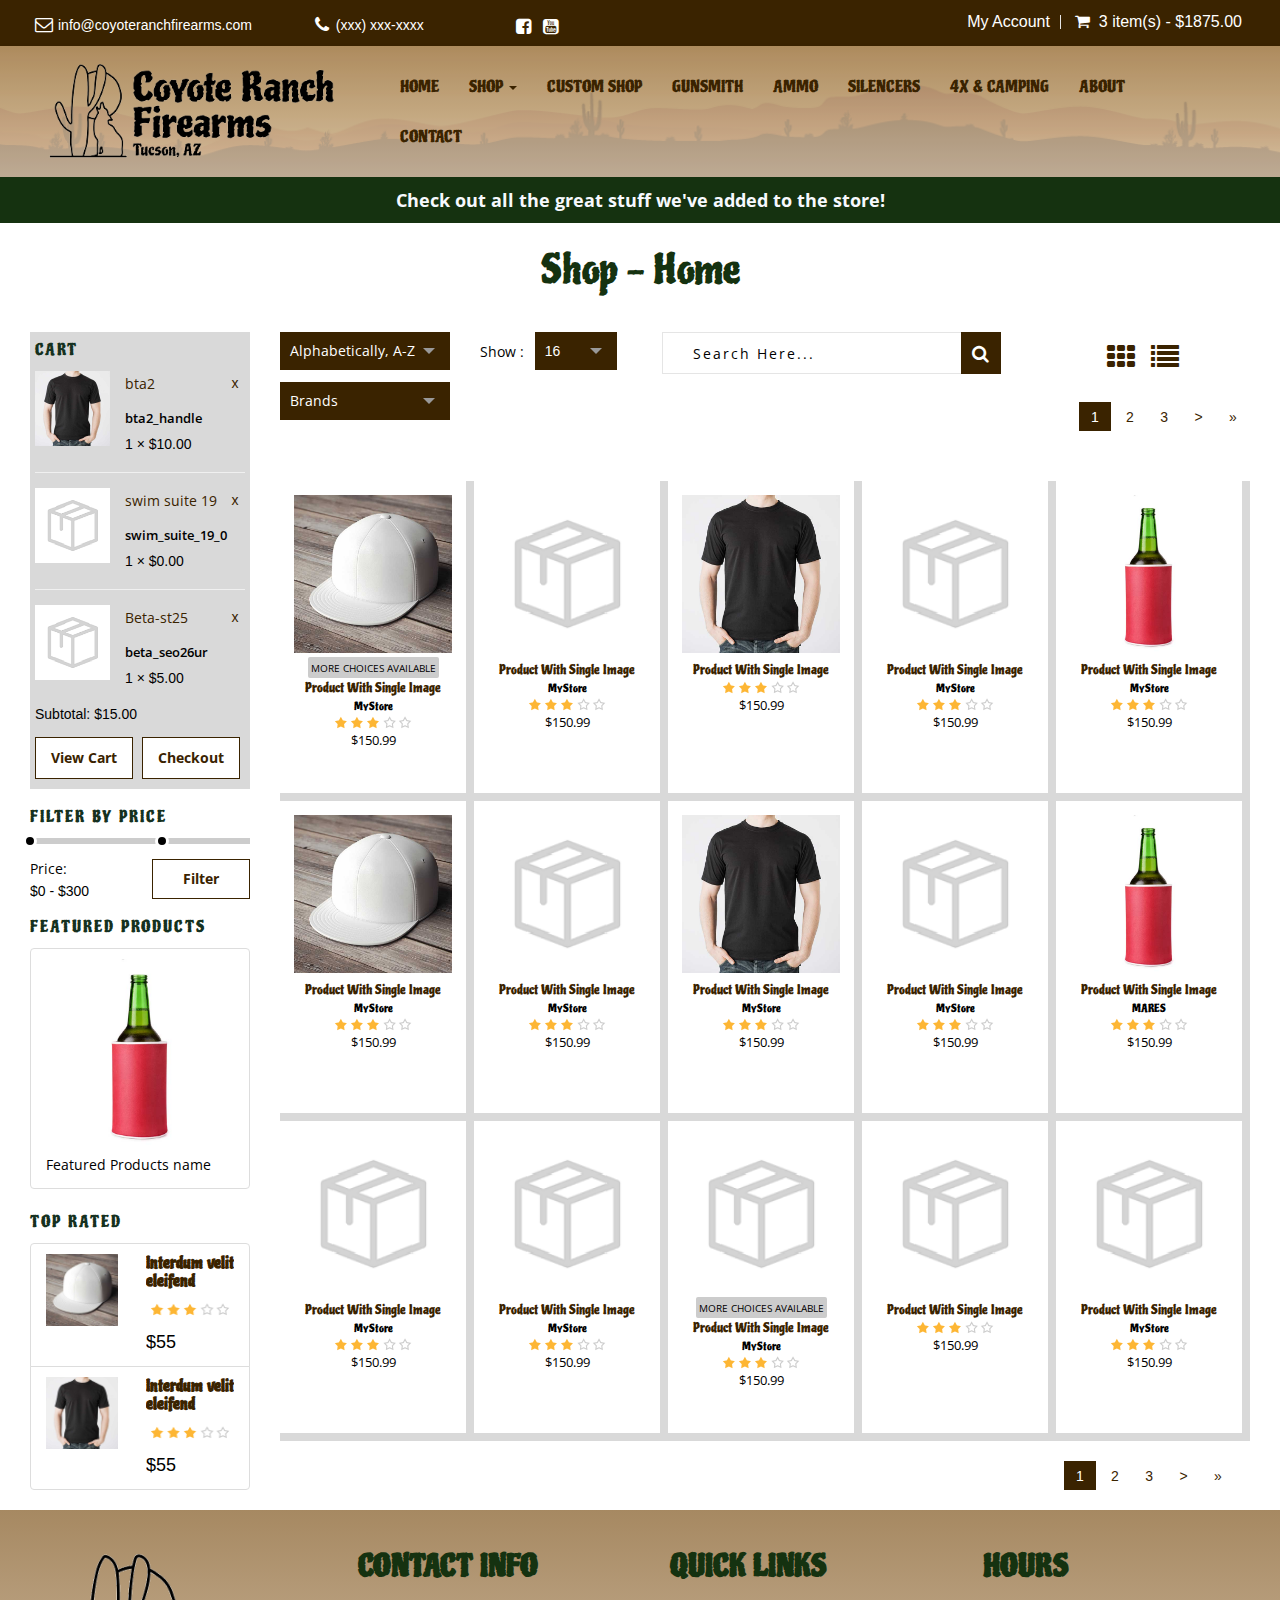
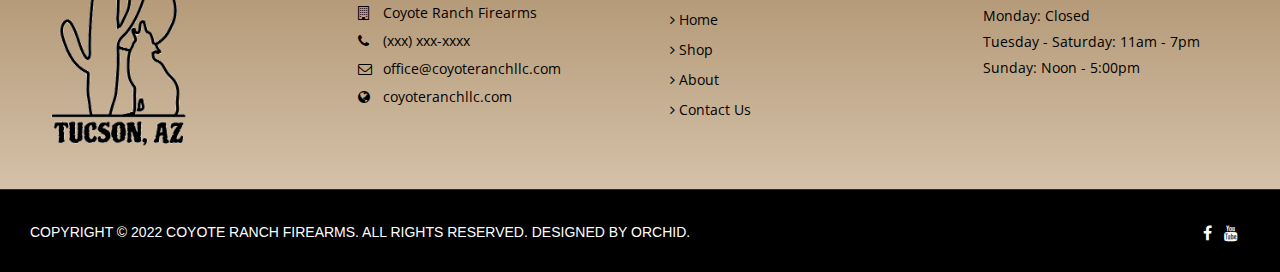
<file: shop.html>
<!DOCTYPE html>
<html lang="en">
    <head>
             <meta charset="utf-8">
      <meta http-equiv="X-UA-Compatible" content="IE=edge">
      <meta name="viewport" content="width=device-width, initial-scale=1">
      <meta name="description" content="">
      <meta name="keywords" content="">
      <title>Coyote Ranch Firearms - Shop</title>
      <link rel="shortcut icon" href="img/favicon.png">
      <link type="text/css" rel="stylesheet" href="css/font-awesome.min.css">
      <link type="text/css" rel="stylesheet" href="css/bootstrap.min.css">
      <link type="text/css" rel="stylesheet" href="css/owl.carousel.css">
      <link type="text/css" rel="stylesheet" href="css/magnific-popup.css">
      <link type="text/css" rel="stylesheet" href="css/main.css">
      <link type="text/css" rel="stylesheet" href="css/theme1.css">
      <link type="text/css" rel="stylesheet" href="css/custom.css">
      <!-- CSS media queries -->
      <link type="text/css" rel="stylesheet" href="css/media-queries.css">
      <link href="js/smMenu/jquery.smartmenus.bootstrap.css" rel="stylesheet">
      <link href="css/smartnav.css" rel="stylesheet">
      <link href="css/customStyles.css" rel="stylesheet">
	  <link rel="stylesheet" type="text/css" href="css/lightbox.css"/>
	  <link href="https://stackpath.bootstrapcdn.com/font-awesome/4.7.0/css/font-awesome.min.css" rel="stylesheet">
      <!-- HTML5 shim and Respond.js for IE8 support of HTML5 elements and media queries -->
      <!-- WARNING: Respond.js doesn't work if you view the page via file:// -->
      <!--[if lt IE 9]>
         <script src="https://oss.maxcdn.com/html5shiv/3.7.3/html5shiv.min.js"></script>
         <script src="https://oss.maxcdn.com/respond/1.4.2/respond.min.js"></script>
      <![endif]-->
	  <link rel="preconnect" href="https://fonts.googleapis.com">
<link rel="preconnect" href="https://fonts.gstatic.com" crossorigin>
<link href="https://fonts.googleapis.com/css2?family=Open+Sans:ital,wght@0,400;0,700;0,800;1,400;1,700;1,800&family=Piedra&display=swap" rel="stylesheet">
<link rel="preconnect" href="https://fonts.gstatic.com">
<link href="https://fonts.googleapis.com/css2?family=Roboto+Slab:wght@400;700&display=swap" rel="stylesheet"> 
    </head>
    <body class="products">
        
        
        <div id="wrapper" class="main-wrapper">
            <!-- 
            Navigation
            ==================================== -->
         <header id="head" class="sticky-header">
            <div class="header-top primary">
               <div class="container">
                  <div class="row">
                     <div class="col-lg-8 col-md-8 col-sm-8 col-xs-12">
                        <div class="row">
                           <div class="col-xs-12 col-md-4 pull-left quick-contact">
                              <i class="fa fa-envelope-o"></i>
                              <p><span></span><a
                                    href="mailto:info@coyoteranchfirearms.com">info@coyoteranchfirearms.com</a>
                              </p>
                           </div>
                           <div class="col-xs-12 col-md-3 pull-left quick-contact phone">
                              <i class="fa fa-phone"></i>
                              <p><span></span>(xxx) xxx-xxxx</p>
                           </div>
                           <div class="col-xs-12 col-md-2 pull-left socialkt" id="social">
                              <ul class="pull-left social-links text-center">
                                 <li><a href="#"><i class="fa fa-youtube-square"></i></a></li>
                                 <li><a href="#"><i class="fa fa-facebook-square"></i></a></li>
                              </ul>
                           </div>
                        </div>
                     </div>
                     <div class="col-xs-12 col-sm-4 col-md-4 col-lg-4 topRight">
                        <nav class="top-nav dropdown type2">
                           <ul class="text-right">
                              <li class="myacc">
                                 <a href="#">My Account</a>
                                 <ul class="submenu text-left">
                                    <li><a href="#" data-toggle="modal" data-target="#myModal">Register <span><i
                                                    class="fa fa-edit"></i></span></a></li>
                                    <li><a href="#">Login <span><i class="fa fa-lock"></i></span></a></li>
                                 </ul>
                              </li>
                              <li class="cart cartWidgetInner">
                                 <a href="#">
                                    <i class="fa fa-shopping-cart"></i>&nbsp;
                                    <span>3 item(s) - $1875.00</span>
                                 </a>
                                 <ul class="submenu product_list_widget text-left">
                                    <!-- .product item -->
                                    <li>
                                       <a href="#" class="thumb">
                                          <img src="img/koozie.jpg" alt="">
                                       </a>
                                       <div class="pdDesc">
                                          <a href="#">Cool Item 1</a>
                                          <a href="#" class="remove">x</a>
                                          <div class="variation">
                                             <strong>Size :</strong> <span>Small</span>
                                          </div>
                                          <span class="quantity">1 × <span class="amount">$625.00</span></span>
                                       </div>
                                    </li>
								  <li>
                                       <a href="#" class="thumb">
                                          <img src="img/mask.jpg" alt="">
                                       </a>
                                       <div class="pdDesc">
                                          <a href="#">Cool Item 1</a>
                                          <a href="#" class="remove">x</a>
                                          <div class="variation">
                                             <strong>Size :</strong> <span>Small</span>
                                          </div>
                                          <span class="quantity">1 × <span class="amount">$625.00</span></span>
                                       </div>
                                    </li>
								  <li>
                                       <a href="#" class="thumb">
                                          <img src="img/shirt.jpg" alt="">
                                       </a>
                                       <div class="pdDesc">
                                          <a href="#">Cool Item 1</a>
                                          <a href="#" class="remove">x</a>
                                          <div class="variation">
                                             <strong>Size :</strong> <span>Small</span>
                                          </div>
                                          <span class="quantity">1 × <span class="amount">$625.00</span></span>
                                       </div>
                                    </li>
                                    <!-- // .product item -->
                                    <!-- .product item -->
                                    
                                    
                                    <!-- // product list -->
                                    <li class="total">
                                       <span>Subtotal: </span>
                                       <span class="amount">&nbsp;$1875.00</span>
                                    </li>
                                    <li class="buttons">
                                       <a href="#" class="btn btn-gold-border">View Cart</a>
                                       <a href="#" class="btn btn-gold-border">Checkout</a>
                                    </li>
                                    <!-- // .product item -->
                                 </ul>
                              </li>
                           </ul>
                        </nav>
                     </div>
                  </div>
               </div>
            </div>
           
            <div class="row HeaderMenu">
               <div class="col-xs-12">
                  <!--Start nav-->
                  <div class="navbar-default" role="navigation">
                     <div class="container">
                        <div class="navbar-header">
                           <button type="button" class="navbar-toggle" data-toggle="collapse" data-target=".navbar-collapse">
                              <span class="sr-only">Toggle navigation</span>
                              <span class="icon-bar"></span>
                              <span class="icon-bar"></span>
                              <span class="icon-bar"></span>
                           </button>
                           <a class="navbar-brand" href="index.html">
                              <img src="img/base-logo.png" alt="Coyote Ranch Firearms">
                           </a>
                        </div>
                        <div class="navbar-collapse collapse">
                           <!-- Left nav -->
                           <ul class="nav navbar-nav navbarRight">
                                <li><a href="index.html">Home</a> </li>
                                <li><a href="shop.html" class="current-active">Shop <span class="caret"></span></a>
                                    <ul class="dropdown-menu">
                                        <li><a href="shop.html">New Firearms</a></li>
                                        <li><a href="shop.html">Used Firearms</a></li>
                                        <li><a href="shop.html">Rifle</a></li>
                                        <li><a href="shop.html">Pistol</a></li>
                                        <li><a href="shop.html">Shotgun</a></li>
                                        <li><a href="shop.html">Revolver</a></li>
                                    </ul>
                                </li>
                                <li><a href="shop.html">Custom Shop</a></li>
                                <li><a href="shop.html">Gunsmith</a></li>
                                <li><a href="shop.html">Ammo</a></li>
                                <li><a href="shop.html">Silencers</a></li>
                                <li><a href="shop.html">4X & Camping</a></li>
                                <li><a href="about-us.html">About</a></li>
                                <li><a href="contact.html">Contact</a></li>
                           </ul>
                           <!--Dropdown Menus UL-->
                        </div>
                        <!--/.nav-collapse -->
                     </div>
                     <!--/.container -->
                  </div> <!-- Main Navbar Div ENDS-->
               </div>
            </div>
         </header>
         <!--
            End Navigation
            ==================================== -->
            <!--
                Home slider
                ==================================== -->
                <div id="slider" class="sitemessage  slider-wrapper relative overflow-hidden slide-overlay clb" >
                    <div class="col-xs-12 col-sm-12 col-md-12 col-lg-12" id="abovetext">
                            <div class="message" id="sitemessage">
                                            <p>Check out all the great stuff we've added to the store!</p>
                                        </div>
                    </div>	
                </div>  <!-- // #start -->
                <!--
                End Home slider
                ==================================== -->
        <!-- // shop breadcrumb -->
                <section class="product-category-page">
                    <div class="container">
                        <div class="row" id="storecat">
                        <h2>Shop - Home</h2>
                        </div>
                        <div class="row">
                            <div class="col-xs-12 col-sm-4 col-md-3">
                                <div id="secondary" class="widget-area" role="complementary">
                                    <!-- .widget -->
                                   
									
								    
									
									
									<aside class="widget cartWidget">
							<h3 class="widget-title">Cart</h3>
							<div class="cartWidgetInner">
								<ul class="product_list_widget">
																			<li>
											<a href="/products/bta2_handle" class="thumb">
												 <img src="img/shirt.jpg" alt="" class="sidebar_img">
											</a>
											<div class="pdDesc">
												 <a href="/products/bta2_handle">bta2</a>
												 <a href="javascript:void(0)" onclick="deleteFromCartTop('5d0b5a91-5e90-4055-9dd9-7db9ac1f1040', this)" class="remove btn-remove-cart-top">x</a>
												 <div class="variation">
													  <strong>bta2_handle</strong>
												 </div>
												 <span class="quantity">1 × <span class="amount">$10.00</span></span>
											</div>
									  </li>
																				<li>
											<a href="/products/swim_suite_19_0" class="thumb">
												 <img src="img/no-product.png" alt="" class="sidebar_img">
											</a>
											<div class="pdDesc">
												 <a href="/products/swim_suite_19_0">swim suite 19</a>
												 <a href="javascript:void(0)" onclick="deleteFromCartTop('5ceb9f05-c7ac-45a7-8b6c-7454ac1f1040', this)" class="remove btn-remove-cart-top">x</a>
												 <div class="variation">
													  <strong>swim_suite_19_0</strong>
												 </div>
												 <span class="quantity">1 × <span class="amount">$0.00</span></span>
											</div>
									  </li>
																				<li>
											<a href="/products/beta_seo26ur" class="thumb">
												 <img src="img/no-product.png" alt="" class="sidebar_img">
											</a>
											<div class="pdDesc">
												 <a href="/products/beta_seo26ur">Beta-st25</a>
												 <a href="javascript:void(0)" onclick="deleteFromCartTop('5cb98c68-5434-4a49-a4ba-5e86ac1f1040', this)" class="remove btn-remove-cart-top">x</a>
												 <div class="variation">
													  <strong>beta_seo26ur</strong>
												 </div>
												 <span class="quantity">1 × <span class="amount">$5.00</span></span>
											</div>
									  </li>
																		</ul>
								<!-- // product list -->
								<p class="total">
									<span>Subtotal:</span>
									<span class="amount">$15.00</span>
								</p>
								<p class="buttons">
									<a href="cart.html" class="btn btn-ash-border">View Cart</a>
																				<a href="checkout.html" class="btn btn-ash-border btn_place_order">Checkout</a>
																		</p>
							</div>
						</aside>
									
									
                                    <!-- // cart widget -->
                                    <!-- .widget -->
                                    
                                    <!-- // product category -->
                                    <!-- .widget -->
                                    <aside class="price-filter-widget widget">
                                        <h3 class="widget-title">Filter by Price</h3>
                                        <div class="price-range-wrapper">
                                            <div class="priceRange"></div>
                                            <div class="price-slider-amount clear">
                                            <label for="amount">Price:</label>
                                            <input type="text" id="amount" readonly>
                                            <a href="#" class="btn btn-ash-border pull-right">Filter</a>
                                            </div>
                                        </div>
                                    </aside>
                                    <!-- .widget -->
                                    <aside class="widget desktop-v-featured_products">
                                        <h3 class="widget-title">Featured Products</h3>
                                        <ul class="list-group widget-img-slideshow">
                                            <li class="list-group-item">
                                                <img src="img/koozie.jpg" alt="" class="img-responsive">
                                                <p>Featured Products name</p>
                                            </li>
                                           
                                        </ul>
                                    </aside>
                                    <!-- end .widget -->
                                    <!-- .widget -->
                                    <aside class="widget">
                                        <h3 class="widget-title">Top Rated</h3>
                                        <ul class="list-group">
                                            <li class="list-group-item">
                                                <div class="widgetProduct">
                                                    <div class="media">
                                                        <div class="media-left">
                                                            <a href="#">
                                                                <img alt="" src="img/mask.jpg" class="media-object">
                                                            </a>
                                                        </div>
                                                        <div class="media-body">
                                                            <h4 class="media-heading"><a href="#">Interdum velit
                                                                    eleifend</a></h4>
                                                            <p class="rating"><img src="img/star.png" alt=""></p>
                                                            <span class="price">$55</span>
                                                        </div>
                                                    </div>
                                                </div>
                                            </li>
                                            <li class="list-group-item">
                                                <div class="widgetProduct">
                                                    <div class="media">
                                                        <div class="media-left">
                                                            <a href="#">
                                                                <img alt="" src="img/shirt.jpg" class="media-object">
                                                            </a>
                                                        </div>
                                                        <div class="media-body">
                                                            <h4 class="media-heading"><a href="#">Interdum velit
                                                                    eleifend</a></h4>
                                                            <p class="rating"><img src="img/star.png" alt=""></p>
                                                            <span class="price">$55</span>
                                                        </div>
                                                    </div>
                                                </div>
                                            </li>
                                           
                                        </ul>
                                    </aside>
                                    <!-- end .widget -->
                                </div>
                                <!-- // widget-area -->
                            </div>
                            <!-- // col-sm-3 -->
                            <div class="col-xs-12 col-sm-8 col-md-9">
                                <div class="productDisplayType">
   
   <div class="row">
      <input type="hidden" id="filtered_products_section" value="div">
      <div class="col-xs-12 col-sm-4 col-md-3">
         <div class="productSorting">
            <div id="sbHolder_18994987" class="sbHolder"><a id="sbToggle_18994987" href="#" class="sbToggle"></a><a id="sbSelector_18994987" href="#" class="sbSelector sbFocus">Alphabetically, A-Z</a><ul id="sbOptions_18994987" class="sbOptions" style="display: none;"><li><a href="#name_asc" rel="name_asc" class="sbFocus">Alphabetically, A-Z</a></li><li><a href="#name_desc" rel="name_desc">Alphabetically, Z-A</a></li><li><a href="#price_asc" rel="price_asc">Price, Low to high</a></li><li><a href="#price_desc" rel="price_desc">Price, High to low</a></li><li><a href="#created_desc" rel="created_desc">Newest first</a></li><li><a href="#created_asc" rel="created_asc">Oldest first</a></li></ul></div>
         </div>
      </div>
      
      
               
      
      <div class="hidden-xs hidden-sm col-md-2">
         <div class="productLimiter clear">
            <label for="productlimiter">Show :</label>
            <select name="productlimiter" id="productlimiter" class="" sb="54963162" style="display: none;">              
            <option value="15">15</option><option value="25">25</option><option value="50">50</option><option value="75">75</option><option value="100">100</option><option value="125">125</option></select><div id="sbHolder_54963162" class="sbHolder"><a id="sbToggle_54963162" href="#" class="sbToggle"></a><a id="sbSelector_54963162" href="#" class="sbSelector">16</a><ul id="sbOptions_54963162" class="sbOptions" style="display: none;"><li><a href="#16" rel="16" class="sbFocus">16</a></li><li><a href="#25" rel="25">25</a></li><li><a href="#50" rel="50">50</a></li><li><a href="#75" rel="75">75</a></li><li><a href="#100" rel="100">100</a></li><li><a href="#125" rel="125">125</a></li></ul></div>
         </div>
      </div>
      <div class="col-xs-12 col-sm-8 col-md-7 clear filter_sf" id="filter_sf">
         <div class="col-xs-12 col-sm-8 col-md-8">
         <div class="productLimiter clear">
            <form action="#" method="post" class="blog-search" id="part_search_form">
				<input type="text" value="" name="search_part" id="search_part" class="search-input partSearch ui-autocomplete-input" placeholder="Search Here..." autocomplete="off">
				<button type="button" id="part_search_button" class="productSearch_button search-sub">
				<i class="fa fa-search"></i>
				</button>
			</form>
         </div>
         </div>
         
         <!--nav class="woocommerce-pagination">
            <ul class="page-numbers text-right">
                <li><span class="current">1</span></li>
                <li><a href="#">2</a></li>
                <li><a href="#">3</a></li>
                <li><a href="#">→</a></li>
            </ul>
         </nav-->
         <div class="col-xs-12 col-sm-4 col-md-4">
			<nav class="productViewToggle">
				<a href="shop.html" class="gridView"><i class="fa fa-th"></i></a>
				<a href="listview.html" class="listView"><i class="fa fa-list"></i></a>
			</nav>
         </div>
         <!--nav class="woocommerce-pagination">
            <ul class="page-numbers text-right">
               <li><span class="current">1</span></li>
               <li><a href="#">2</a></li>
               <li><a href="#">3</a></li>
               <li><a href="#">&rarr;</a></li>
            </ul>
         </nav-->
      </div>
   </div>
   <div class="row">
      <div class="col-xs-12 col-sm-4 col-md-3 ">
         <div class="productSorting">
            <div class="productSorting">
            <div id="sbHolder_52447504" class="sbHolder"><a id="sbToggle_52447504" href="#" class="sbToggle"></a><a id="sbSelector_52447504" href="#" class="sbSelector">Brands</a><ul id="sbOptions_52447504" class="sbOptions" style="top: 26px; max-height: 1369px; display: none;"><li><a href="#name_asc" rel="name_asc" class="sbFocus">brand1</a></li><li><a href="#name_desc" rel="name_desc">brand2</a></li><li><a href="#price_asc" rel="price_asc">brand3</a></li><li><a href="#price_desc" rel="price_desc">brand4</a></li><li><a href="#created_desc" rel="created_desc">brand5</a></li><li><a href="#created_asc" rel="created_asc">brand6</a></li></ul></div>
            <!--select name="productsorting" id="productsorting" class="selectbox">
               <option value="default" selected="selected">Default sorting</option>
               <option value="price">Sort by price: low to high</option>
               <option value="price-desc">Sort by price: high to low</option>
            </select-->
         </div>
            
         </div>
      </div>
	  
	    <!-- .widget -->
		<aside class="widget mobile-v-featured_products">
			<h3 class="widget-title">Featured Products</h3>
			<ul class="list-group widget-img-slideshow">
				<li class="list-group-item">
					<img src="img/koozie.jpg" alt="" class="img-responsive">
					<p>Featured Products name</p>
				</li>
			   
			</ul>
		</aside>
		<!-- end .widget -->
	  
	  <div class="col-xs-12 col-sm-9 col-md-9 clear">
		 <ul class="page-numbers text-right"><li><span class="current">1</span></li><li><a href="#">2</a></li><li><a href="#">3</a></li><li><a href="#" title="Next">&gt;</a></li><li><a href="#" title="Last">»</a></li></ul>		 
      </div>
         
   </div>
</div>
                                <div class="row no-margin row-border proLists">
                                    <div class="col-xs-12 col-sm-6 col-md-3">
                                        <div data-product-id="4" class="productBorder chkProductID">
                                            <img src="img/mask.jpg" alt="" class="img-responsive">
                                            <div class="productBorderHover verticalMiddle">
                                                <div class="verticalInner">
                                                    <h4><a href="#">Product With Single Image</a></h4>
                                                    <p class="rating">
                                                        <img src="img/star.png" alt="">
                                                    </p>
                                                    <div class="price">
                                                        <del><span class="amount">$180.99</span></del>
                                                        <span class="amount">$150.99</span>
                                                    </div>
                                                </div>
                                            </div>
											
											<div class="frontinfo">
											<span class="more_choice more_choice_available">MORE CHOICES AVAILABLE</span>
												<h4><a href="#">Product With Single Image</a></h4>
												<h5 class="manuf">MyStore</h5>
																<center>
																	<div class="rating product-rating bottom_rating">
														<img src="img/star.png" alt="">
														
														
													</div>
												<!--p class="rating">
													<img src="/img/icons/star2.png" alt=""> <span class="numr">(15)</span>
												</p-->
													</center>
												<div class="amount">$150.99</div>
											</div>
                                            <!-- products meta -->
                                            <ul class="productMetas">
                                                <li><a href="shop-single-quick.php" class="ajax-view"><span><i class="fa fa-eye"></i></span> Quick View</a></li>
                                                <li><a href="#"><span><i class="fa fa-shopping-cart"></i></span> Add to Cart</a></li>
                                                <li><a href="#"><span><i class="fa fa-heart-o"></i></span> Wishlist</a></li>
                                            
                                            </ul>
                                            <!-- // products meta -->
                                            <!-- animated-border -->
                                            <span class="linetop"></span>
                                            <span class="lineright"></span>
                                            <span class="linebottom"></span>
                                            <span class="lineleft"></span>
                                            <!-- // animated-border -->
                                        </div>
                                    </div>
                                    <div class="col-xs-12 col-sm-6 col-md-3">
                                        <div data-product-id="5" class="productBorder chkProductID">
                                            <img src="img/no-product.png" alt="" class="img-responsive">
                                            <div class="productBorderHover verticalMiddle">
                                                <div class="verticalInner">
                                                    <h4><a href="#">Product With Single Image</a></h4>
                                                    <p class="rating">
                                                        <img src="img/star.png" alt="">
                                                    </p>
                                                    <div class="price">
                                                        <del><span class="amount">$180.99</span></del>
                                                        <span class="amount">$150.99</span>
                                                    </div>
                                                </div>
                                            </div>
											
											
											<div class="frontinfo">
												<h4><a href="#">Product With Single Image</a></h4>
												<h5 class="manuf">MyStore</h5>
																<center>
																	<div class="rating product-rating bottom_rating">
														<img src="img/star.png" alt="">
														
														
													</div>
												<!--p class="rating">
													<img src="/img/icons/star2.png" alt=""> <span class="numr">(15)</span>
												</p-->
													</center>
												<div class="amount">$150.99</div>
											</div>
                                            <!-- products meta -->
                                            <ul class="productMetas">
                                                <li><a href="shop-single-quick.php" class="ajax-view"><span><i class="fa fa-eye"></i></span> Quick View</a></li>
                                                <li><a href="#"><span><i class="fa fa-shopping-cart"></i></span> Add to Cart</a></li>
                                                <li><a href="#"><span><i class="fa fa-heart-o"></i></span> Wishlist</a></li>
                                            
                                            </ul>
                                            <!-- // products meta -->
                                            <!-- animated-border -->
                                            <span class="linetop"></span>
                                            <span class="lineright"></span>
                                            <span class="linebottom"></span>
                                            <span class="lineleft"></span>
                                            <!-- // animated-border -->
                                        </div>
                                    </div>
                                    <div class="col-xs-12 col-sm-6 col-md-3">
                                        <div data-product-id="6" class="productBorder chkProductID">
                                            <img src="img/shirt.jpg" alt="" class="img-responsive">
                                            <div class="productBorderHover verticalMiddle">
                                                <div class="verticalInner">
                                                    <h4><a href="#">Product With Single Image</a></h4>
                                                    <p class="rating">
                                                        <img src="img/star.png" alt="">
                                                    </p>
                                                    <div class="price">
                                                        <del><span class="amount">$180.99</span></del>
                                                        <span class="amount">$150.99</span>
                                                    </div>
                                                </div>
                                            </div>
											
											<div class="frontinfo">
												<h4><a href="#">Product With Single Image</a></h4>
																<center>
																	<div class="rating product-rating bottom_rating">
														<img src="img/star.png" alt="">
														
														
													</div>
												<!--p class="rating">
													<img src="/img/icons/star2.png" alt=""> <span class="numr">(15)</span>
												</p-->
													</center>
												<div class="amount">$150.99</div>
											</div>
                                            <!-- products meta -->
                                            <ul class="productMetas">
                                                <li><a href="shop-single-quick.php" class="ajax-view"><span><i class="fa fa-eye"></i></span> Quick View</a></li>
                                                <li><a href="#"><span><i class="fa fa-shopping-cart"></i></span> Add to Cart</a></li>
                                                <li><a href="#"><span><i class="fa fa-heart-o"></i></span> Wishlist</a></li>
                                            
                                            </ul>
                                            <!-- // products meta -->
                                            <!-- animated-border -->
                                            <span class="linetop"></span>
                                            <span class="lineright"></span>
                                            <span class="linebottom"></span>
                                            <span class="lineleft"></span>
                                            <!-- // animated-border -->
                                        </div>
                                    </div>
                                    <div class="col-xs-12 col-sm-6 col-md-3">
                                        <div data-product-id="7" class="productBorder chkProductID">
                                            <img src="img/no-product.png" alt="" class="img-responsive">
                                            <div class="productBorderHover verticalMiddle">
                                                <div class="verticalInner">
                                                    <h4><a href="#">Product With Single Image</a></h4>
                                                    <p class="rating">
                                                        <img src="img/star.png" alt="">
                                                    </p>
                                                    <div class="price">
                                                        <del><span class="amount">$180.99</span></del>
                                                        <span class="amount">$150.99</span>
                                                    </div>
                                                </div>
                                            </div>
											
											
											<div class="frontinfo">
												<h4><a href="#">Product With Single Image</a></h4>
												<h5 class="manuf">MyStore</h5>
																<center>
																	<div class="rating product-rating bottom_rating">
														<img src="img/star.png" alt="">
														
														
													</div>
												<!--p class="rating">
													<img src="/img/icons/star2.png" alt=""> <span class="numr">(15)</span>
												</p-->
													</center>
												<div class="amount">$150.99</div>
											</div>
                                            <!-- products meta -->
                                            <ul class="productMetas">
                                                <li><a href="shop-single-quick.php" class="ajax-view"><span><i class="fa fa-eye"></i></span> Quick View</a></li>
                                                <li><a href="#"><span><i class="fa fa-shopping-cart"></i></span> Add to Cart</a></li>
                                                <li><a href="#"><span><i class="fa fa-heart-o"></i></span> Wishlist</a></li>
                                            
                                            </ul>
                                            <!-- // products meta -->
                                            <!-- animated-border -->
                                            <span class="linetop"></span>
                                            <span class="lineright"></span>
                                            <span class="linebottom"></span>
                                            <span class="lineleft"></span>
                                            <!-- // animated-border -->
                                        </div>
                                    </div>
                                    <div class="col-xs-12 col-sm-6 col-md-3">
                                        <div data-product-id="8" class="productBorder chkProductID">
                                            <img src="img/koozie.jpg" alt="" class="img-responsive">
                                            <div class="productBorderHover verticalMiddle">
                                                <div class="verticalInner">
                                                    <h4><a href="#">Product With Single Image</a></h4>
                                                    <p class="rating">
                                                        <img src="img/star.png" alt="">
                                                    </p>
                                                    <div class="price">
                                                        <del><span class="amount">$180.99</span></del>
                                                        <span class="amount">$150.99</span>
                                                    </div>
                                                </div>
                                            </div>
											
											
											<div class="frontinfo">
												<h4><a href="#">Product With Single Image</a></h4>
												<h5 class="manuf">MyStore</h5>
																<center>
																	<div class="rating product-rating bottom_rating">
														<img src="img/star.png" alt="">
														
														
													</div>
												<!--p class="rating">
													<img src="/img/icons/star2.png" alt=""> <span class="numr">(15)</span>
												</p-->
													</center>
												<div class="amount">$150.99</div>
											</div>
                                            <!-- products meta -->
                                            <ul class="productMetas">
                                                <li><a href="shop-single-quick.php" class="ajax-view"><span><i class="fa fa-eye"></i></span> Quick View</a></li>
                                                <li><a href="#"><span><i class="fa fa-shopping-cart"></i></span> Add to Cart</a></li>
                                                <li><a href="#"><span><i class="fa fa-heart-o"></i></span> Wishlist</a></li>
                                            
                                            </ul>
                                            <!-- // products meta -->
                                            <!-- animated-border -->
                                            <span class="linetop"></span>
                                            <span class="lineright"></span>
                                            <span class="linebottom"></span>
                                            <span class="lineleft"></span>
                                            <!-- // animated-border -->
                                        </div>
                                    </div>
                                    <div class="col-xs-12 col-sm-6 col-md-3">
                                        <div data-product-id="9" class="productBorder chkProductID">
                                            <img src="img/mask.jpg" alt="" class="img-responsive">
                                            <div class="productBorderHover verticalMiddle">
                                                <div class="verticalInner">
                                                    <h4><a href="#">Product With Single Image</a></h4>
                                                    <p class="rating">
                                                        <img src="img/star.png" alt="">
                                                    </p>
                                                    <div class="price">
                                                        <del><span class="amount">$180.99</span></del>
                                                        <span class="amount">$150.99</span>
                                                    </div>
                                                </div>
                                            </div>
											
											
											<div class="frontinfo">
												<h4><a href="#">Product With Single Image</a></h4>
												<h5 class="manuf">MyStore</h5>
																<center>
																	<div class="rating product-rating bottom_rating">
														<img src="img/star.png" alt="">
														
														
													</div>
												<!--p class="rating">
													<img src="/img/icons/star2.png" alt=""> <span class="numr">(15)</span>
												</p-->
													</center>
												<div class="amount">$150.99</div>
											</div>
                                            <!-- products meta -->
                                            <ul class="productMetas">
                                                <li><a href="shop-single-quick.php" class="ajax-view"><span><i class="fa fa-eye"></i></span> Quick View</a></li>
                                                <li><a href="#"><span><i class="fa fa-shopping-cart"></i></span> Add to Cart</a></li>
                                                <li><a href="#"><span><i class="fa fa-heart-o"></i></span> Wishlist</a></li>
                                            
                                            </ul>
                                            <!-- // products meta -->
                                            <!-- animated-border -->
                                            <span class="linetop"></span>
                                            <span class="lineright"></span>
                                            <span class="linebottom"></span>
                                            <span class="lineleft"></span>
                                            <!-- // animated-border -->
                                        </div>
                                    </div>
									
									<div class="col-xs-12 col-sm-6 col-md-3">
                                        <div data-product-id="7" class="productBorder chkProductID">
                                            <img src="img/no-product.png" alt="" class="img-responsive">
                                            <div class="productBorderHover verticalMiddle">
                                                <div class="verticalInner">
                                                    <h4><a href="#">Product With Single Image</a></h4>
                                                    <p class="rating">
                                                        <img src="img/star.png" alt="">
                                                    </p>
                                                    <div class="price">
                                                        <del><span class="amount">$180.99</span></del>
                                                        <span class="amount">$150.99</span>
                                                    </div>
                                                </div>
                                            </div>
											
											
											<div class="frontinfo">
												<h4><a href="#">Product With Single Image</a></h4>
												<h5 class="manuf">MyStore</h5>
																<center>
																	<div class="rating product-rating bottom_rating">
														<img src="img/star.png" alt="">
														
														
													</div>
												<!--p class="rating">
													<img src="/img/icons/star2.png" alt=""> <span class="numr">(15)</span>
												</p-->
													</center>
												<div class="amount">$150.99</div>
											</div>
                                            <!-- products meta -->
                                            <ul class="productMetas">
                                                <li><a href="shop-single-quick.php" class="ajax-view"><span><i class="fa fa-eye"></i></span> Quick View</a></li>
                                                <li><a href="#"><span><i class="fa fa-shopping-cart"></i></span> Add to Cart</a></li>
                                                <li><a href="#"><span><i class="fa fa-heart-o"></i></span> Wishlist</a></li>
                                            
                                            </ul>
                                            <!-- // products meta -->
                                            <!-- animated-border -->
                                            <span class="linetop"></span>
                                            <span class="lineright"></span>
                                            <span class="linebottom"></span>
                                            <span class="lineleft"></span>
                                            <!-- // animated-border -->
                                        </div>
                                    </div>
									
									<div class="col-xs-12 col-sm-6 col-md-3">
                                        <div data-product-id="6" class="productBorder chkProductID">
                                            <img src="img/shirt.jpg" alt="" class="img-responsive">
                                            <div class="productBorderHover verticalMiddle">
                                                <div class="verticalInner">
                                                    <h4><a href="#">Product With Single Image</a></h4>
                                                    <p class="rating">
                                                        <img src="img/star.png" alt="">
                                                    </p>
                                                    <div class="price">
                                                        <del><span class="amount">$180.99</span></del>
                                                        <span class="amount">$150.99</span>
                                                    </div>
                                                </div>
                                            </div>
											
											
											<div class="frontinfo">
												<h4><a href="#">Product With Single Image</a></h4>
												<h5 class="manuf">MyStore</h5>
																<center>
																	<div class="rating product-rating bottom_rating">
														<img src="img/star.png" alt="">
														
														
													</div>
												<!--p class="rating">
													<img src="/img/icons/star2.png" alt=""> <span class="numr">(15)</span>
												</p-->
													</center>
												<div class="amount">$150.99</div>
											</div>
                                            <!-- products meta -->
                                            <ul class="productMetas">
                                                <li><a href="shop-single-quick.php" class="ajax-view"><span><i class="fa fa-eye"></i></span> Quick View</a></li>
                                                <li><a href="#"><span><i class="fa fa-shopping-cart"></i></span> Add to Cart</a></li>
                                                <li><a href="#"><span><i class="fa fa-heart-o"></i></span> Wishlist</a></li>
                                            
                                            </ul>
                                            <!-- // products meta -->
                                            <!-- animated-border -->
                                            <span class="linetop"></span>
                                            <span class="lineright"></span>
                                            <span class="linebottom"></span>
                                            <span class="lineleft"></span>
                                            <!-- // animated-border -->
                                        </div>
                                    </div>
                                    <div class="col-xs-12 col-sm-6 col-md-3">
                                        <div data-product-id="7" class="productBorder chkProductID">
                                            <img src="img/no-product.png" alt="" class="img-responsive">
                                            <div class="productBorderHover verticalMiddle">
                                                <div class="verticalInner">
                                                    <h4><a href="#">Product With Single Image</a></h4>
                                                    <p class="rating">
                                                        <img src="img/star.png" alt="">
                                                    </p>
                                                    <div class="price">
                                                        <del><span class="amount">$180.99</span></del>
                                                        <span class="amount">$150.99</span>
                                                    </div>
                                                </div>
                                            </div>
											<div class="frontinfo">
												<h4><a href="#">Product With Single Image</a></h4>
												<h5 class="manuf">MyStore</h5>
																<center>
																	<div class="rating product-rating bottom_rating">
														<img src="img/star.png" alt="">
														
														
													</div>
												<!--p class="rating">
													<img src="/img/icons/star2.png" alt=""> <span class="numr">(15)</span>
												</p-->
													</center>
												<div class="amount">$150.99</div>
											</div>
                                            <!-- products meta -->
                                            <ul class="productMetas">
                                                <li><a href="shop-single-quick.php" class="ajax-view"><span><i class="fa fa-eye"></i></span> Quick View</a></li>
                                                <li><a href="#"><span><i class="fa fa-shopping-cart"></i></span> Add to Cart</a></li>
                                                <li><a href="#"><span><i class="fa fa-heart-o"></i></span> Wishlist</a></li>
                                            
                                            </ul>
                                            <!-- // products meta -->
                                            <!-- animated-border -->
                                            <span class="linetop"></span>
                                            <span class="lineright"></span>
                                            <span class="linebottom"></span>
                                            <span class="lineleft"></span>
                                            <!-- // animated-border -->
                                        </div>
                                    </div>
                                    <div class="col-xs-12 col-sm-6 col-md-3">
                                        <div data-product-id="8" class="productBorder chkProductID">
                                            <img src="img/koozie.jpg" alt="" class="img-responsive">
                                            <div class="productBorderHover verticalMiddle">
                                                <div class="verticalInner">
                                                    <h4><a href="#">Product With Single Image</a></h4>
                                                    <p class="rating">
                                                        <img src="img/star.png" alt="">
                                                    </p>
                                                    <div class="price">
                                                        <del><span class="amount">$180.99</span></del>
                                                        <span class="amount">$150.99</span>
                                                    </div>
                                                </div>
                                            </div>
											
											<div class="frontinfo">
												<h4><a href="#">Product With Single Image</a></h4>
												<h5 class="manuf">MARES</h5>
																<center>
																
																	<div class="rating product-rating bottom_rating">
														<img src="img/star.png" alt="">
														
														
													</div>
												<!--p class="rating">
													<img src="/img/icons/star2.png" alt=""> <span class="numr">(15)</span>
												</p-->
													</center>
												<div class="amount">$150.99</div>
											</div>
                                            <!-- products meta -->
                                            <ul class="productMetas">
                                                <li><a href="shop-single-quick.php" class="ajax-view"><span><i class="fa fa-eye"></i></span> Quick View</a></li>
                                                <li><a href="#"><span><i class="fa fa-shopping-cart"></i></span> Add to Cart</a></li>
                                                <li><a href="#"><span><i class="fa fa-heart-o"></i></span> Wishlist</a></li>
                                            
                                            </ul>
                                            <!-- // products meta -->
                                            <!-- animated-border -->
                                            <span class="linetop"></span>
                                            <span class="lineright"></span>
                                            <span class="linebottom"></span>
                                            <span class="lineleft"></span>
                                            <!-- // animated-border -->
                                        </div>
                                    </div>
									<div class="col-xs-12 col-sm-6 col-md-3">
                                        <div data-product-id="7" class="productBorder chkProductID">
                                            <img src="img/no-product.png" alt="" class="img-responsive">
                                            <div class="productBorderHover verticalMiddle">
                                                <div class="verticalInner">
                                                    <h4><a href="#">Product With Single Image</a></h4>
                                                    <p class="rating">
                                                        <img src="img/star.png" alt="">
                                                    </p>
                                                    <div class="price">
                                                        <del><span class="amount">$180.99</span></del>
                                                        <span class="amount">$150.99</span>
                                                    </div>
                                                </div>
                                            </div>
											
											<div class="frontinfo">
												<h4><a href="#">Product With Single Image</a></h4>
												<h5 class="manuf">MyStore</h5>
																<center>
																	<div class="rating product-rating bottom_rating">
														<img src="img/star.png" alt="">
														
														
													</div>
												<!--p class="rating">
													<img src="/img/icons/star2.png" alt=""> <span class="numr">(15)</span>
												</p-->
													</center>
												<div class="amount">$150.99</div>
											</div>
                                            <!-- products meta -->
                                            <ul class="productMetas">
                                                <li><a href="shop-single-quick.php" class="ajax-view"><span><i class="fa fa-eye"></i></span> Quick View</a></li>
                                                <li><a href="#"><span><i class="fa fa-shopping-cart"></i></span> Add to Cart</a></li>
                                                <li><a href="#"><span><i class="fa fa-heart-o"></i></span> Wishlist</a></li>
                                            
                                            </ul>
                                            <!-- // products meta -->
                                            <!-- animated-border -->
                                            <span class="linetop"></span>
                                            <span class="lineright"></span>
                                            <span class="linebottom"></span>
                                            <span class="lineleft"></span>
                                            <!-- // animated-border -->
                                        </div>
                                    </div>
									<div class="col-xs-12 col-sm-6 col-md-3">
                                        <div data-product-id="7" class="productBorder chkProductID">
                                            <img src="img/no-product.png" alt="" class="img-responsive">
                                            <div class="productBorderHover verticalMiddle">
                                                <div class="verticalInner">
                                                    <h4><a href="#">Product With Single Image</a></h4>
                                                    <p class="rating">
                                                        <img src="img/star.png" alt="">
                                                    </p>
                                                    <div class="price">
                                                        <del><span class="amount">$180.99</span></del>
                                                        <span class="amount">$150.99</span>
                                                    </div>
                                                </div>
                                            </div>
											
											<div class="frontinfo">
												<h4><a href="#">Product With Single Image</a></h4>
												<h5 class="manuf">MyStore</h5>
																<center>
																	<div class="rating product-rating bottom_rating">
														<img src="img/star.png" alt="">
														
														
													</div>
												<!--p class="rating">
													<img src="/img/icons/star2.png" alt=""> <span class="numr">(15)</span>
												</p-->
													</center>
												<div class="amount">$150.99</div>
											</div>
                                            <!-- products meta -->
                                            <ul class="productMetas">
                                                <li><a href="shop-single-quick.php" class="ajax-view"><span><i class="fa fa-eye"></i></span> Quick View</a></li>
                                                <li><a href="#"><span><i class="fa fa-shopping-cart"></i></span> Add to Cart</a></li>
                                                <li><a href="#"><span><i class="fa fa-heart-o"></i></span> Wishlist</a></li>
                                            
                                            </ul>
                                            <!-- // products meta -->
                                            <!-- animated-border -->
                                            <span class="linetop"></span>
                                            <span class="lineright"></span>
                                            <span class="linebottom"></span>
                                            <span class="lineleft"></span>
                                            <!-- // animated-border -->
                                        </div>
                                    </div>
									<div class="col-xs-12 col-sm-6 col-md-3">
                                        <div data-product-id="7" class="productBorder chkProductID">
                                            <img src="img/no-product.png" alt="" class="img-responsive">
                                            <div class="productBorderHover verticalMiddle">
                                                <div class="verticalInner">
                                                    <h4><a href="#">Product With Single Image</a></h4>
                                                    <p class="rating">
                                                        <img src="img/star.png" alt="">
                                                    </p>
                                                    <div class="price">
                                                        <del><span class="amount">$180.99</span></del>
                                                        <span class="amount">$150.99</span>
                                                    </div>
                                                </div>
                                            </div>
											
											<div class="frontinfo">
											<span class="more_choice more_choice_available">MORE CHOICES AVAILABLE</span>
												<h4><a href="#">Product With Single Image</a></h4>
												<h5 class="manuf">MyStore</h5>
																<center>
																	<div class="rating product-rating bottom_rating">
														<img src="img/star.png" alt="">
														
														
													</div>
												<!--p class="rating">
													<img src="/img/icons/star2.png" alt=""> <span class="numr">(15)</span>
												</p-->
													</center>
												<div class="amount">$150.99</div>
											</div>
                                            <!-- products meta -->
                                            <ul class="productMetas">
                                                <li><a href="shop-single-quick.php" class="ajax-view"><span><i class="fa fa-eye"></i></span> Quick View</a></li>
                                                <li><a href="#"><span><i class="fa fa-shopping-cart"></i></span> Add to Cart</a></li>
                                                <li><a href="#"><span><i class="fa fa-heart-o"></i></span> Wishlist</a></li>
                                            
                                            </ul>
                                            <!-- // products meta -->
                                            <!-- animated-border -->
                                            <span class="linetop"></span>
                                            <span class="lineright"></span>
                                            <span class="linebottom"></span>
                                            <span class="lineleft"></span>
                                            <!-- // animated-border -->
                                        </div>
                                    </div>
									<div class="col-xs-12 col-sm-6 col-md-3">
                                        <div data-product-id="7" class="productBorder chkProductID">
                                            <img src="img/no-product.png" alt="" class="img-responsive">
                                            <div class="productBorderHover verticalMiddle">
                                                <div class="verticalInner">
                                                    <h4><a href="#">Product With Single Image</a></h4>
                                                    <p class="rating">
                                                        <img src="img/star.png" alt="">
                                                    </p>
                                                    <div class="price">
                                                        <del><span class="amount">$180.99</span></del>
                                                        <span class="amount">$150.99</span>
                                                    </div>
                                                </div>
                                            </div>
											
											<div class="frontinfo">
												<h4><a href="#">Product With Single Image</a></h4>
																<center>
																	<div class="rating product-rating bottom_rating">
														<img src="img/star.png" alt="">
														
														
													</div>
												<!--p class="rating">
													<img src="/img/icons/star2.png" alt=""> <span class="numr">(15)</span>
												</p-->
													</center>
												<div class="amount">$150.99</div>
											</div>
                                            <!-- products meta -->
                                            <ul class="productMetas">
                                                <li><a href="shop-single-quick.php" class="ajax-view"><span><i class="fa fa-eye"></i></span> Quick View</a></li>
                                                <li><a href="#"><span><i class="fa fa-shopping-cart"></i></span> Add to Cart</a></li>
                                                <li><a href="#"><span><i class="fa fa-heart-o"></i></span> Wishlist</a></li>
                                            
                                            </ul>
                                            <!-- // products meta -->
                                            <!-- animated-border -->
                                            <span class="linetop"></span>
                                            <span class="lineright"></span>
                                            <span class="linebottom"></span>
                                            <span class="lineleft"></span>
                                            <!-- // animated-border -->
                                        </div>
                                    </div>
									<div class="col-xs-12 col-sm-6 col-md-3">
                                        <div data-product-id="7" class="productBorder chkProductID">
                                            <img src="img/no-product.png" alt="" class="img-responsive">
                                            <div class="productBorderHover verticalMiddle">
                                                <div class="verticalInner">
                                                    <h4><a href="#">Product With Single Image</a></h4>
                                                    <p class="rating">
                                                        <img src="img/star.png" alt="">
                                                    </p>
                                                    <div class="price">
                                                        <del><span class="amount">$180.99</span></del>
                                                        <span class="amount">$150.99</span>
                                                    </div>
                                                </div>
                                            </div>
											
											<div class="frontinfo">
												<h4><a href="#">Product With Single Image</a></h4>
												<h5 class="manuf">MyStore</h5>
																<center>
																	<div class="rating product-rating bottom_rating">
														<img src="img/star.png" alt="">
														
														
													</div>
												<!--p class="rating">
													<img src="/img/icons/star2.png" alt=""> <span class="numr">(15)</span>
												</p-->
													</center>
												<div class="amount">$150.99</div>
											</div>
                                            <!-- products meta -->
                                            <ul class="productMetas">
                                                <li><a href="shop-single-quick.php" class="ajax-view"><span><i class="fa fa-eye"></i></span> Quick View</a></li>
                                                <li><a href="#"><span><i class="fa fa-shopping-cart"></i></span> Add to Cart</a></li>
                                                <li><a href="#"><span><i class="fa fa-heart-o"></i></span> Wishlist</a></li>
                                            
                                            </ul>
                                            <!-- // products meta -->
                                            <!-- animated-border -->
                                            <span class="linetop"></span>
                                            <span class="lineright"></span>
                                            <span class="linebottom"></span>
                                            <span class="lineleft"></span>
                                            <!-- // animated-border -->
                                        </div>
                                    </div>
                                    
                                </div>
                                <!-- // row no-margin row-border -->
								<div class="col-xs-12 col-sm-12 col-md-12 clear">
					<ul class="page-numbers text-right"><li><span class="current">1</span></li><li><a href="#">2</a></li><li><a href="#">3</a></li><li><a href="#" title="Next">&gt;</a></li><li><a href="#" title="Last">»</a></li></ul>				</div>
					<br>
                            </div>
                            <!-- // col-sm-9 -->
                        </div>
                        <!-- // .row -->
                    </div>
                </section>
			</div>

			<!--
         footer widget
         ==================================== -->
         <section class="footer-widget">
            <div class="container">
               <div class="row with-border">
                  <div class="col-xs-12 col-sm-6 col-md-3 col-lg-3 first">
                     <div class="footer-item" id="footer1">
                        <img src="img/logo.png" alt="Coyote Ranch Firearms">
                     </div>
                  </div>
                  <div class="col-xs-12 col-sm-6 col-md-3 col-lg-3 second">
                     <div class="footer-item contact-info" id="footer2">
                        <h4>contact info</h4>
                        <ul>
                           <li><i class="fa fa-building-o"></i><span>Coyote Ranch Firearms</span></li>
                           <li><i class="fa fa-phone"></i><span>(xxx) xxx-xxxx</span></li>
                           <li><i class="fa fa-envelope-o"></i><span><a href="mailtio:office@coyoteranchllc.com">office@coyoteranchllc.com</a></span></li>
                           <li><i class="fa fa-globe"></i><span><a href="#" target="_blank">coyoteranchllc.com</a></span></li>
                           </li>
                        </ul>
                     </div>
                  </div>
                  <div class="col-xs-12 col-sm-6 col-md-3 col-lg-3 third" id="footer3">
                     <div class="footer-item quick-links">
                        <h4>Quick Links</h4>
                        <ul>
                           <li><a href="index.html"><i class="fa fa-angle-right"></i> Home</a></li>
                           <li><a href="shop.html"><i class="fa fa-angle-right"></i> Shop</a></li>
                           <li><a href="about-us.html"><i class="fa fa-angle-right"></i> About</a></li>
                           <li><a href="contact.html"><i class="fa fa-angle-right"></i> Contact Us</a></li>
                        </ul>
                     </div>
                  </div>
                  <div class="col-xs-12 col-sm-6 col-md-3 col-lg-3 third" id="footer3">
                     <div class="footer-item quick-links">
                        <h4>Hours</h4>
                        <p>Monday: Closed<br/>
                        Tuesday - Saturday: 11am - 7pm<br/>
                        Sunday: Noon - 5:00pm</p>
                     </div>
                  </div>
                     <!-- end .row portfolio-wrapper -->
               </div>
            </div>
         </section>
         <!--
            End footer widget
            ==================================== -->
         <!--
            footer
            ==================================== -->
         <footer class="footer">
            <div class="container">
               <div id="copyright">
                  <p class="copyright pull-left"> Copyright &copy; 2022 Coyote Ranch Firearms. All rights reserved. Designed by Orchid.</p>
               </div>
               <div id="social">
                  <ul class="pull-right social-links text-center">
                     <li><a href="#"><i class="fa fa-facebook"></i></a></li>
                     <li><a href="#"><i class="fa fa-youtube"></i></a></li>
                  </ul>
               </div>
            </div>
         </footer>
      <!--
         End footer
         ==================================== -->

			</div>

           <!--
         JavaScripts
         ========================== -->
           <script type="text/javascript" src="js/jquery-1.11.1.min.js"></script>
           <script type="text/javascript" src="js/jQuery-Selectbox/jquery.multiselect.js"></script>
           <script type="text/javascript" src="js/jQuery-Selectbox/jquery.selectBox.js"></script>
           <script type="text/javascript" src="js/bootstrap.min.js"></script>
           <script type="text/javascript" src="js/jquery-ui.min.js"></script>
           <!-- SmartMenus jQuery plugin -->
           <script type="text/javascript" src="js/smMenu/jquery.smartmenus.min.js"></script>
           <!-- SmartMenus jQuery Bootstrap Addon -->
           <script type="text/javascript" src="js/smMenu/jquery.smartmenus.bootstrap.min.js"></script>
           <script type="text/javascript" src="js/productsFn.js"></script>
<script>
$('body').on("click", ".slide-top .hide-top", function () {
	
	$("i", this).toggleClass("fa-angle-up fa-angle-down");
});
</script>		  

           <!-- Modal popup -->
           <div id="myModal" class="modal fade" role="dialog">
               <div class="modal-dialog modal-sm">
                   <!-- Modal content-->
                   <div class="modal-content">
                       <div class="modal-header">
                           <button type="button" class="close" data-dismiss="modal">&times;</button>
                           <h4 class="modal-title">Sign In</h4>
                       </div>
                       <div class="modal-body">
                           <form>
                               <div class="form-group input-group">
                                   <span class="input-group-addon"><i class="fa fa-user"></i></span>
                                   <input id="email" type="text" class="form-control" name="email" placeholder="Email">
                               </div>
                               <div class="form-group input-group">
                                   <span class="input-group-addon"><i class="fa fa-key"></i></span>
                                   <input id="password" type="password" class="form-control" name="password"
                                       placeholder="Password">
                               </div>
                               <button type="submit" class="btn btn-warning btn-block login_form_btn">Sign In</button>
                           </form>
                       </div>
                       <!--Model body ends-->
                       <div class="modal-footer">
                           <p>Not registered? <a href="javascript:void(0)">Create an account</a></p>
                       </div>
                   </div>

               </div>
           </div>
           <!-- Modal ends-->
           <!-- back to top -->
           <a href="#" id="go-top"><i class="fa fa-angle-up"></i>top</a>
           <!-- end #go-top -->
    </body>
</html>
</file>
